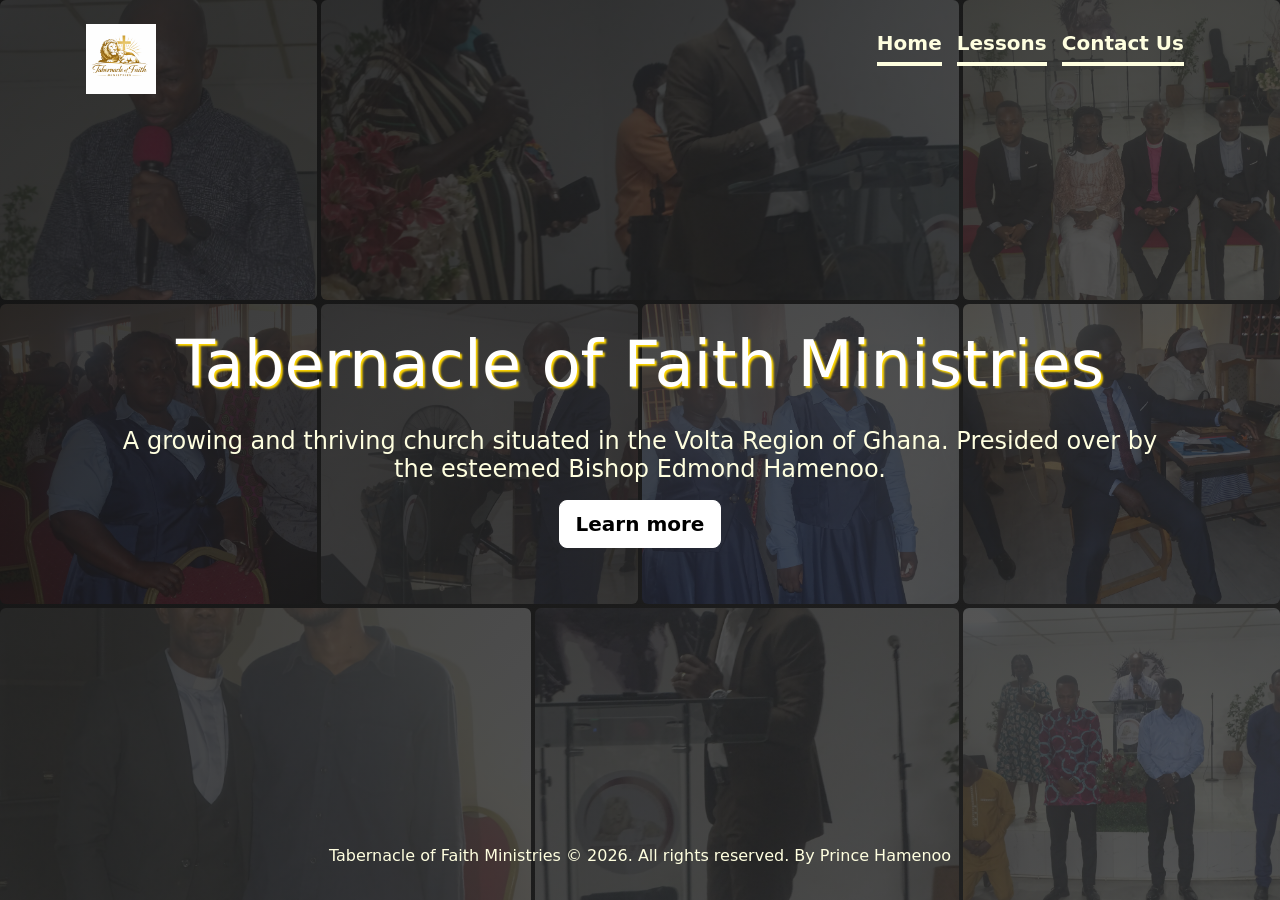
<file: index.html>
<!doctype html>
<html lang="en">
  <head>
    <meta charset="UTF-8" />
    <meta name="viewport" content="width=device-width, initial-scale=1.0" />
    <title>ToFM</title>
    <link
      href="https://cdn.jsdelivr.net/npm/bootstrap@5.3.8/dist/css/bootstrap.min.css"
      rel="stylesheet"
      integrity="sha384-sRIl4kxILFvY47J16cr9ZwB07vP4J8+LH7qKQnuqkuIAvNWLzeN8tE5YBujZqJLB"
      crossorigin="anonymous"
    />
    <link href="styles.css" rel="stylesheet" />
  </head>
  <body class="text-center">
    <!-- IMAGE COLLAGE BACKGROUND CONTAINER -->
    <div
      class="collage-bg-wrapper position-fixed top-0 start-0 vw-100 vh-100 overflow-hidden"
    >
      <!-- 'g-2' provides a crisp 0.5rem gap between tiles. Change to 'g-0' for zero gaps. -->
      <div class="row g-1 h-100">
        <!-- === ROW 1: TOP THIRD (3 Images) === -->
        <!-- Image 1 -->
        <div class="col-6 col-md-3 h-33">
          <div class="collage-cell img1 w-100 h-100"></div>
        </div>
        <!-- Image 2 -->
        <div class="col-6 col-md-6 h-33">
          <div class="collage-cell img2 w-100 h-100"></div>
        </div>
        <!-- Image 3 (Hidden on mobile to protect layout proportions) -->
        <div class="col-12 col-md-3 h-33 d-none d-md-block">
          <div class="collage-cell img3 w-100 h-100"></div>
        </div>

        <!-- === ROW 2: MIDDLE THIRD (4 Images) === -->
        <!-- Image 4 -->
        <div class="col-6 col-md-3 h-33">
          <div class="collage-cell img4 w-100 h-100"></div>
        </div>
        <!-- Image 5 -->
        <div class="col-6 col-md-3 h-33">
          <div class="collage-cell img5 w-100 h-100"></div>
        </div>
        <!-- Image 6 -->
        <div class="col-6 col-md-3 h-33">
          <div class="collage-cell img6 w-100 h-100"></div>
        </div>
        <!-- Image 7 -->
        <div class="col-6 col-md-3 h-33">
          <div class="collage-cell img7 w-100 h-100"></div>
        </div>

        <!-- === ROW 3: BOTTOM THIRD (3 Images) === -->
        <!-- Image 8 -->
        <div class="col-12 col-md-5 h-33">
          <div class="collage-cell img8 w-100 h-100"></div>
        </div>
        <!-- Image 9 -->
        <div class="col-6 col-md-4 h-33">
          <div class="collage-cell img9 w-100 h-100"></div>
        </div>
        <!-- Image 10 -->
        <div class="col-6 col-md-3 h-33">
          <div class="collage-cell img10 w-100 h-100"></div>
        </div>
      </div>
    </div>
    <div
      class="container d-flex w-100 pt-4 p-3 mx-auto min-vh-100 flex-column position-relative"
    >
      <header class="mb-auto">
        <div>
          <img
            class="float-start mb-0"
            src="./Assets/church-logo.png"
            width="70px"
            alt="lion and lamb logo"
          />
          <nav class="nav fs-5 nav-masthead justify-content-center float-end">
            <a
              class="nav-link fw-bold py-1 px-0 active"
              aria-current="page"
              href="index.html"
              >Home</a
            >
            <a class="nav-link fw-bold py-1 px-0" href="./lesson.html"
              >Lessons</a
            >
            <a class="nav-link fw-bold py-1 px-0" href="./contact.html"
              >Contact Us</a
            >
          </nav>
        </div>
      </header>
      <main class="d-flex px-3 flex-column justify-content-center flex-grow-1">
        <section id="intro">
          <h1 class="pb-3 text-white">Tabernacle of Faith Ministries</h1>
          <p class="lead display-6">
            A growing and thriving church situated in the Volta Region of Ghana.
            Presided over by the esteemed Bishop Edmond Hamenoo.
          </p>
          <p class="lead">
            <a
              href="#"
              class="btn btn-lg btn-light fw-bold border-white bg-white"
              >Learn more</a
            >
          </p>
        </section>
        <section id="lesson">
          <div class="row">
            <div class="col">
              <div class="card h-100" hidden>
                <div
                  class="card-body text-bg-dark border border-warning rounded"
                >
                  <h5 class="card-title">Title</h5>
                  <h6 class="card-subtitle my-3">Bible Verse</h6>
                  <p class="card-text pt-4">
                    Lorem ipsum dolor sit amet consectetur adipisicing elit.
                    Nostrum, reiciendis tempore! Cupiditate fugiat culpa facere,
                    deserunt aperiam laborum possimus harum.
                  </p>
                </div>
              </div>
            </div>
          </div>
        </section>
        <section id="contact" hidden>
          <div class="row">
            <div class="col">
              <div class="card h-100">
                <div
                  class="card-body text-bg-dark border border-warning rounded"
                >
                  <h5 class="card-title">Title</h5>
                  <h6 class="card-subtitle my-3">Bible Verse</h6>
                  <p class="card-text pt-4">
                    Lorem ipsum dolor sit amet consectetur adipisicing elit.
                    Nostrum, reiciendis tempore! Cupiditate fugiat culpa facere,
                    deserunt aperiam laborum possimus harum.
                  </p>
                </div>
              </div>
            </div>
          </div>
        </section>
      </main>
      <footer class="mt-5 text-white-50 d-flex justify-content-center">
        <p>
          Tabernacle of Faith Ministries &copy; 2026. All rights reserved. By
          Prince Hamenoo
        </p>
      </footer>
    </div>

    <script
      src="https://cdn.jsdelivr.net/npm/bootstrap@5.3.8/dist/js/bootstrap.bundle.min.js"
      integrity="sha384-FKyoEForCGlyvwx9Hj09JcYn3nv7wiPVlz7YYwJrWVcXK/BmnVDxM+D2scQbITxI"
      crossorigin="anonymous"
    ></script>
  </body>
</html>
</file>
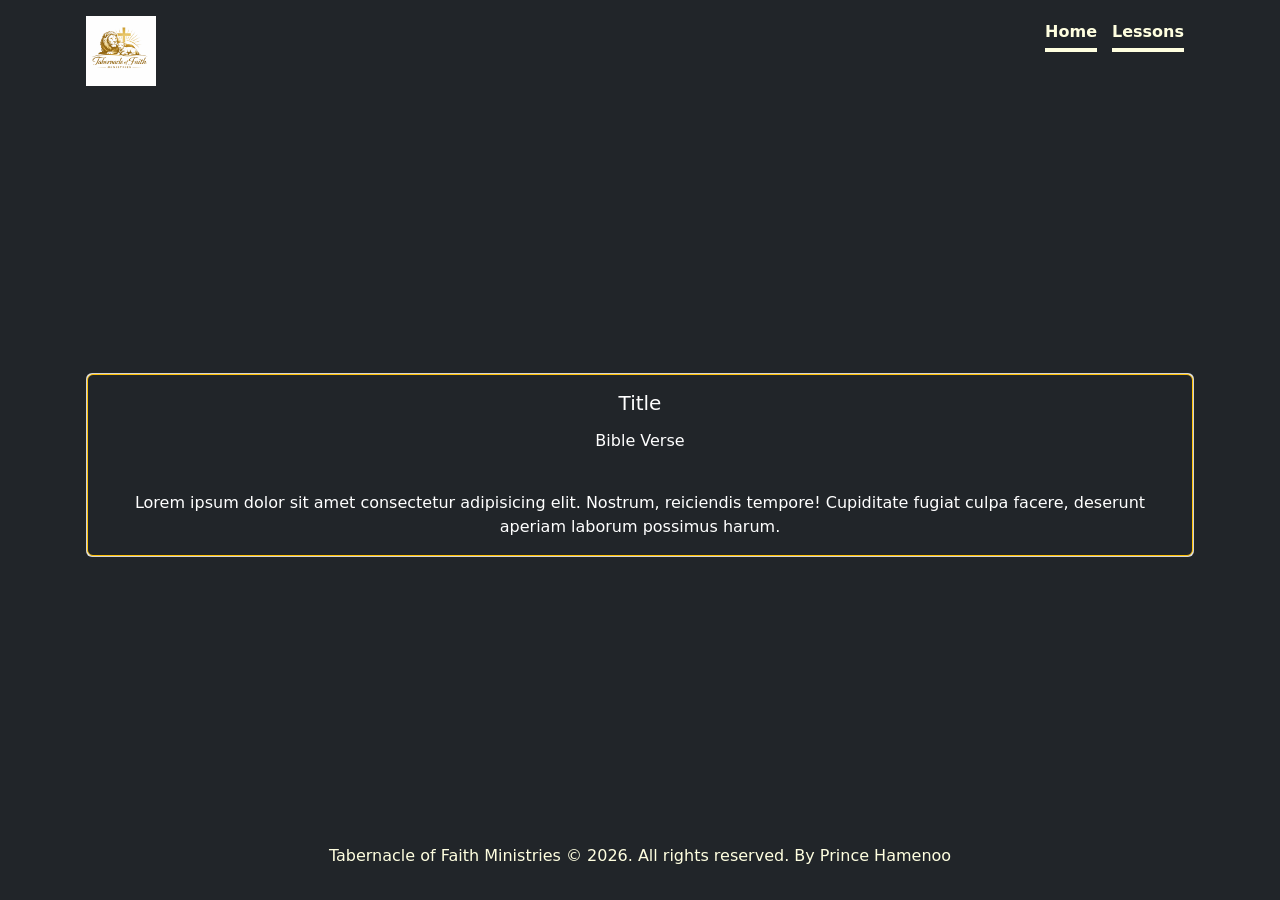
<file: contact.html>
<!doctype html>
<html lang="en">
  <head>
    <meta charset="UTF-8" />
    <meta name="viewport" content="width=device-width, initial-scale=1.0" />
    <title>ToFM Contact Page</title>
    <link
      href="https://cdn.jsdelivr.net/npm/bootstrap@5.3.8/dist/css/bootstrap.min.css"
      rel="stylesheet"
      integrity="sha384-sRIl4kxILFvY47J16cr9ZwB07vP4J8+LH7qKQnuqkuIAvNWLzeN8tE5YBujZqJLB"
      crossorigin="anonymous"
    />
    <link href="styles.css" rel="stylesheet" />
  </head>
  <body class="text-center text-bg-dark">
    <div
      class="container d-flex w-100 min-vh-100 p-3 mx-auto flex-column position-relative"
    >
      <header class="mb-auto">
        <div>
          <img
            class="float-start mb-0"
            src="./Assets/church-logo.png"
            width="70px"
            alt="lion and lamb logo"
          />
          <nav class="nav nav-masthead justify-content-center float-end">
            <a
              class="nav-link home fw-bold py-1 px-0 active"
              aria-current="page"
              href="index.html"
              >Home</a
            >
            <a class="nav-link contact fw-bold py-1 px-0" href="./lesson.html"
              >Lessons</a
            >
          </nav>
        </div>
      </header>
      <main class="">
        <div class="row">
          <div class="col">
            <div class="card h-100">
              <div class="card-body text-bg-dark border border-warning rounded">
                <h5 class="card-title">Title</h5>
                <h6 class="card-subtitle my-3">Bible Verse</h6>
                <p class="card-text pt-4">
                  Lorem ipsum dolor sit amet consectetur adipisicing elit.
                  Nostrum, reiciendis tempore! Cupiditate fugiat culpa facere,
                  deserunt aperiam laborum possimus harum.
                </p>
              </div>
            </div>
          </div>
        </div>
      </main>

      <footer class="mt-auto text-white-50 d-flex justify-content-center">
        <p>
          Tabernacle of Faith Ministries &copy; 2026. All rights reserved. By
          Prince Hamenoo
        </p>
      </footer>
    </div>

    <script
      src="https://cdn.jsdelivr.net/npm/bootstrap@5.3.8/dist/js/bootstrap.bundle.min.js"
      integrity="sha384-FKyoEForCGlyvwx9Hj09JcYn3nv7wiPVlz7YYwJrWVcXK/BmnVDxM+D2scQbITxI"
      crossorigin="anonymous"
    ></script>
  </body>
</html>
</file>
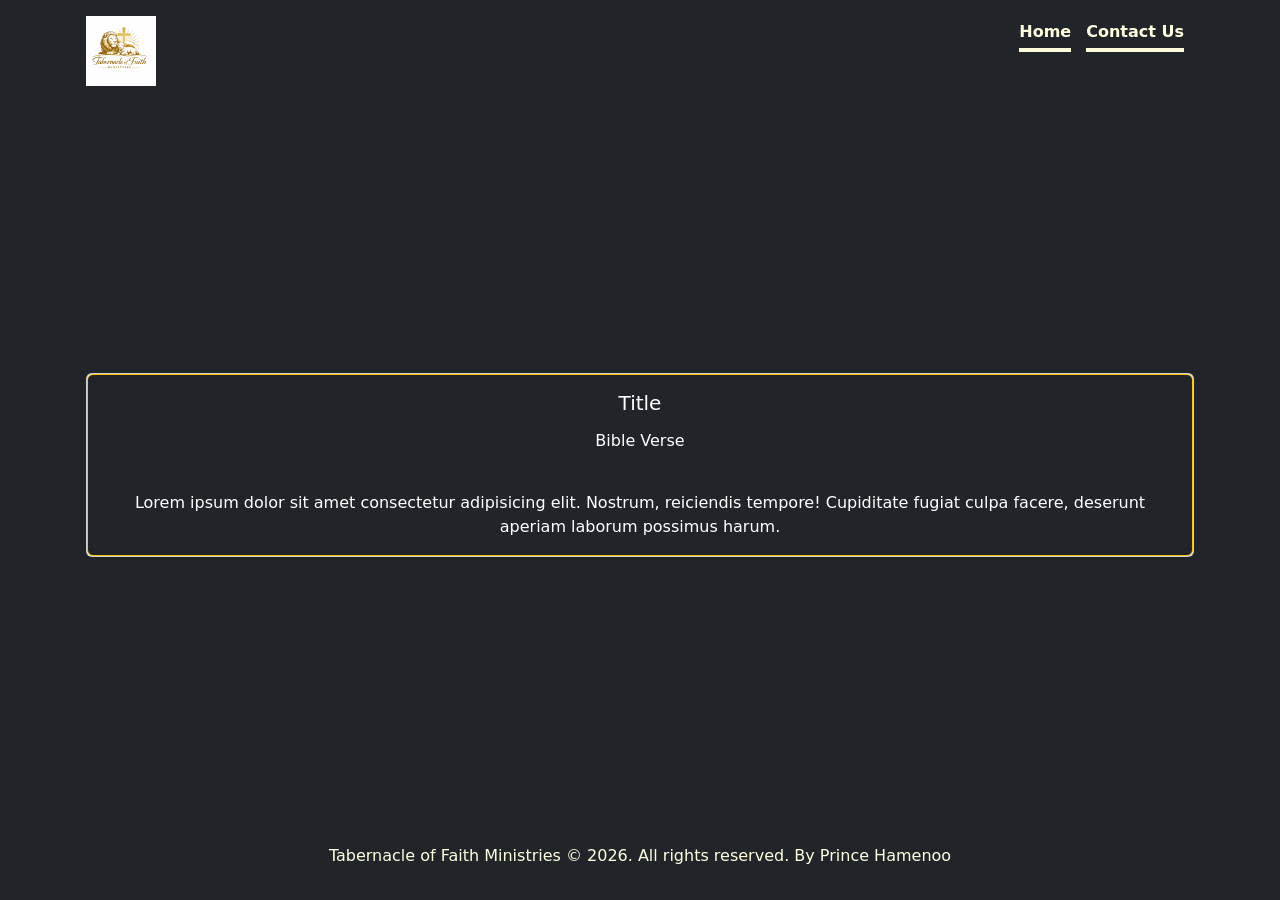
<file: lesson.html>
<!doctype html>
<html lang="en">
  <head>
    <meta charset="UTF-8" />
    <meta name="viewport" content="width=device-width, initial-scale=1.0" />
    <title>ToFM Lesson Page</title>
    <link
      href="https://cdn.jsdelivr.net/npm/bootstrap@5.3.8/dist/css/bootstrap.min.css"
      rel="stylesheet"
      integrity="sha384-sRIl4kxILFvY47J16cr9ZwB07vP4J8+LH7qKQnuqkuIAvNWLzeN8tE5YBujZqJLB"
      crossorigin="anonymous"
    />
    <link href="styles.css" rel="stylesheet" />
  </head>
  <body class="text-center text-bg-dark">
    <div
      class="container d-flex w-100 min-vh-100 p-3 mx-auto flex-column position-relative"
    >
      <header class="mb-auto">
        <div>
          <img
            class="float-start mb-0"
            src="./Assets/church-logo.png"
            width="70px"
            alt="lion and lamb logo"
          />
          <nav class="nav nav-masthead justify-content-center float-end">
            <a
              class="nav-link home fw-bold py-1 px-0 active"
              aria-current="page"
              href="index.html"
              >Home</a
            >
            <a class="nav-link contact fw-bold py-1 px-0" href="./contact.html"
              >Contact Us</a
            >
          </nav>
        </div>
      </header>
      <main class="">
        <div class="row">
          <div class="col">
            <div class="card h-100">
              <div class="card-body text-bg-dark border border-warning rounded">
                <h5 class="card-title">Title</h5>
                <h6 class="card-subtitle my-3">Bible Verse</h6>
                <p class="card-text pt-4">
                  Lorem ipsum dolor sit amet consectetur adipisicing elit.
                  Nostrum, reiciendis tempore! Cupiditate fugiat culpa facere,
                  deserunt aperiam laborum possimus harum.
                </p>
              </div>
            </div>
          </div>
        </div>
      </main>
      <footer class="mt-auto text-white-50 d-flex justify-content-center">
        <p>
          Tabernacle of Faith Ministries &copy; 2026. All rights reserved. By
          Prince Hamenoo
        </p>
      </footer>
    </div>
    <script
      src="https://cdn.jsdelivr.net/npm/bootstrap@5.3.8/dist/js/bootstrap.bundle.min.js"
      integrity="sha384-FKyoEForCGlyvwx9Hj09JcYn3nv7wiPVlz7YYwJrWVcXK/BmnVDxM+D2scQbITxI"
      crossorigin="anonymous"
    ></script>
  </body>
</html>
</file>
<file: styles.css>
html,
body {
  width: 100%;
  height: 100%;
  margin: 0;
  overflow-y: auto;
}

body {
  position: relative;
}

/* Heading */
h1 {
  font-size: clamp(2.2rem, 6vw, 4rem);
  text-shadow: 2px 2px 2px gold;
}

/* Main paragraph */
section p:first-of-type {
  color: lightyellow;
  font-size: clamp(1rem, 2vw, 1.5rem);
}

/* Navbar */
.nav-masthead .nav-link {
  color: lightyellow;
  border-bottom: 4px solid lightyellow;
  margin: 0 10px 0 5px;
}

.nav-masthead .nav-link:hover {
  color: gold;
  border-bottom-color: gold;
}

/* Footer */
footer p {
  color: lightyellow;
}

/* Background */
.collage-bg-wrapper {
  z-index: 0;
  background-color: #111;
  pointer-events: none;
}

.collage-bg-wrapper::after {
  content: "";
  position: absolute;
  inset: 0;
  z-index: 2;

  background: linear-gradient(
    135deg,
    rgba(20, 20, 20, 0.85) 0%,
    rgba(40, 40, 40, 0.7) 100%
  );
}

/* Images */
.collage-cell {
  position: relative;
  z-index: 1;
  background-position: center;
  background-size: cover;
  background-repeat: no-repeat;
  border-radius: 6px;
  opacity: 0.9;
}

/* Three equal sections */
.h-33 {
  height: 33.333% !important;
}

/* Website content above background */
.container-fluid {
  position: relative;
  z-index: 1;
  min-height: 100vh;
}

/* Images */
.img1 {
  background-image: url("./Assets/img1.webp");
}

.img2 {
  background-image: url("./Assets/img2.webp");
}

.img3 {
  background-image: url("./Assets/img3.webp");
}
.img4 {
  background-image: url("./Assets/img4.webp");
}

.img5 {
  background-image: url("./Assets/img5.webp");
}

.img6 {
  background-image: url("./Assets/img6.webp");
}
.img7 {
  background-image: url("./Assets/img7.webp");
}

.img8 {
  background-image: url("./Assets/img8.webp");
}

.img9 {
  background-image: url("./Assets/img9.webp");
}
.img10 {
  background-image: url("./Assets/img10.webp");
}
</file>
